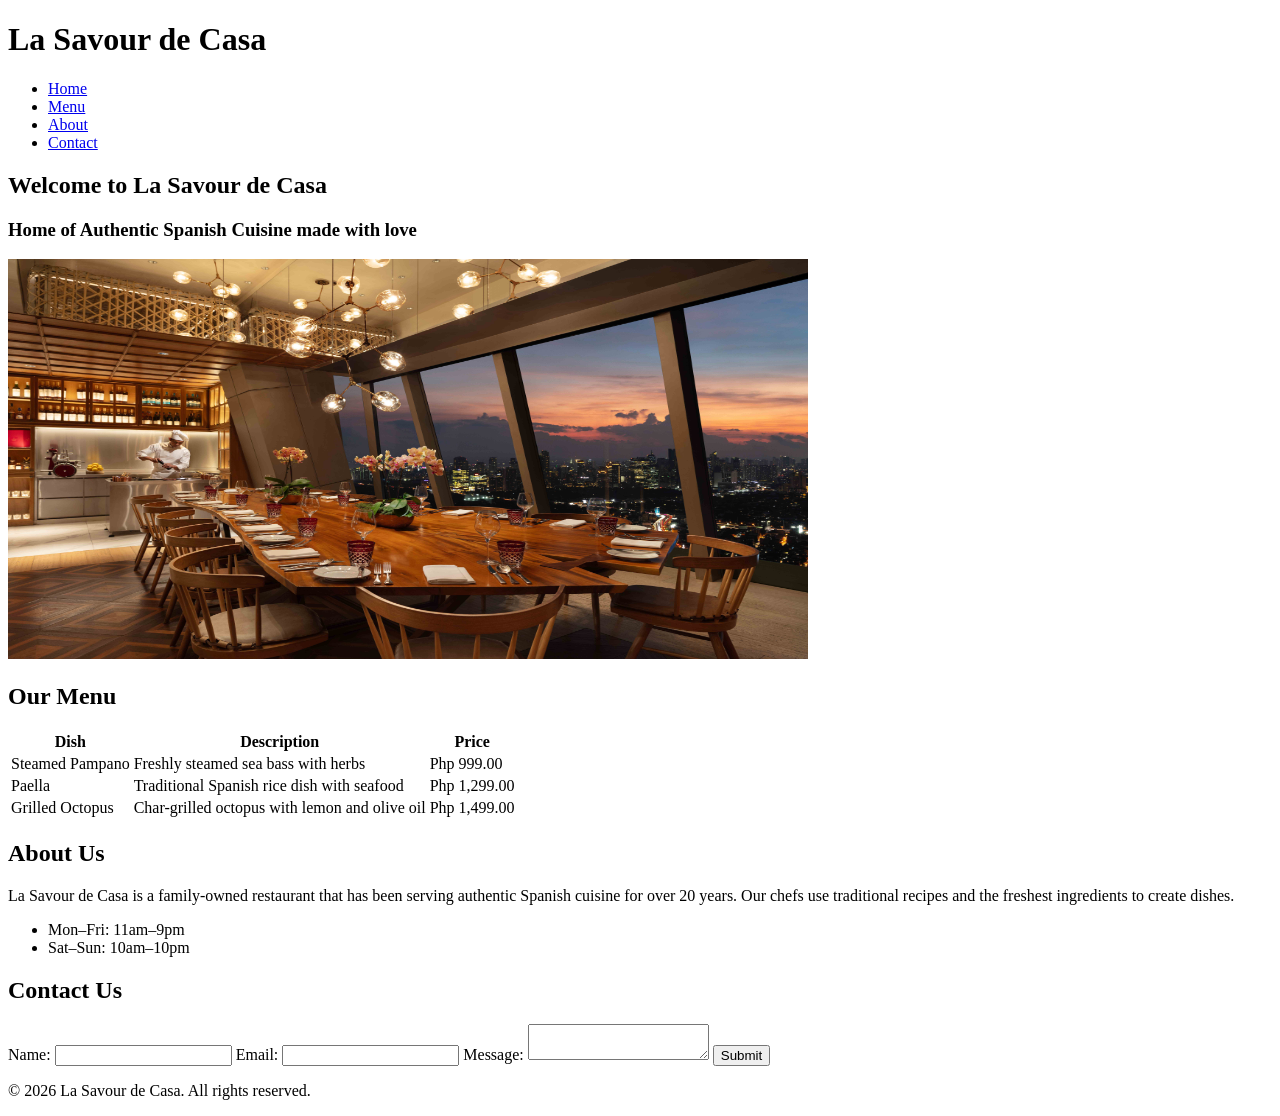
<file: 01-html-css-tailwind/index.html>
<!DOCTYPE html>
<html lang="en">
<head>
    <meta charset="UTF-8">
    <meta name="viewport" content="width=device-width, initial-scale=1.0">
    <title>La Savour de Casa</title>
</head>
<body>
    <header>
        <h1>La Savour de Casa</h1>
        <nav>
            <ul>
                <li><a href = "#home">Home</a></li>
                <li><a href = "#menu">Menu</a></li>
                <li><a href = "#about">About</a></li>
                <li><a href = "#contact">Contact</a></li>
            </ul>
        </nav>
    </header>

    <main>
        <section id = "home"> 

            <h2>Welcome to La Savour de Casa</h2>
            <h3>Home of Authentic Spanish Cuisine made with love</h3>
            
            <img src="Dining.jpg" alt="Warm, dimly lit dining room with wooden tables" width="800" height="400">  
        </section>

        <section id = "menu">
            <h2>Our Menu</h2>
            <table>
                <thead>
                    <tr>
                        <th>Dish</th>
                        <th>Description</th>
                        <th>Price</th>
                    </tr>
                </thead>
                <tbody>
                    <tr>
                        <td>Steamed Pampano</td>
                        <td>Freshly steamed sea bass with herbs</td>
                        <td>Php 999.00</td>
                    </tr>
                    <tr>
                        <td>Paella</td>
                        <td>Traditional Spanish rice dish with seafood</td>
                        <td>Php 1,299.00</td>
                    </tr>
                    <tr>
                        <td>Grilled Octopus</td>
                        <td>Char-grilled octopus with lemon and olive oil</td>
                        <td>Php 1,499.00</td>
                    </tr>

                </tbody>
            </table> 
        </section>

        <section id = "about"> 
            <h2>About Us</h2>
            <p>La Savour de Casa is a family-owned restaurant that has been serving authentic Spanish cuisine for over 20 years. 
                Our chefs use traditional recipes and the freshest ingredients to create dishes.</p>
            <ul>
                <li>Mon–Fri: 11am–9pm</li>
                <li>Sat–Sun: 10am–10pm</li>
            </ul>    
        </section>

        <section id = "contact">
            <h2>Contact Us</h2>
            <form action = "#" method = "post">
                <label for = "name">Name:</label>
                <input type = "text" id = "name" name = "name" required>

                <label for = "email">Email:</label>
                <input type = "email" id = "email" name = "email" required>

                <label for = "message">Message:</label>
                <textarea id = "message" name = "message" required></textarea>

                <button type = "submit">Submit</button>
            </form>
        </section>
    </main>

    <footer>
        <p>&copy; 2026 La Savour de Casa. All rights reserved.</p>
    </footer>
</body>
</html>
</file>
